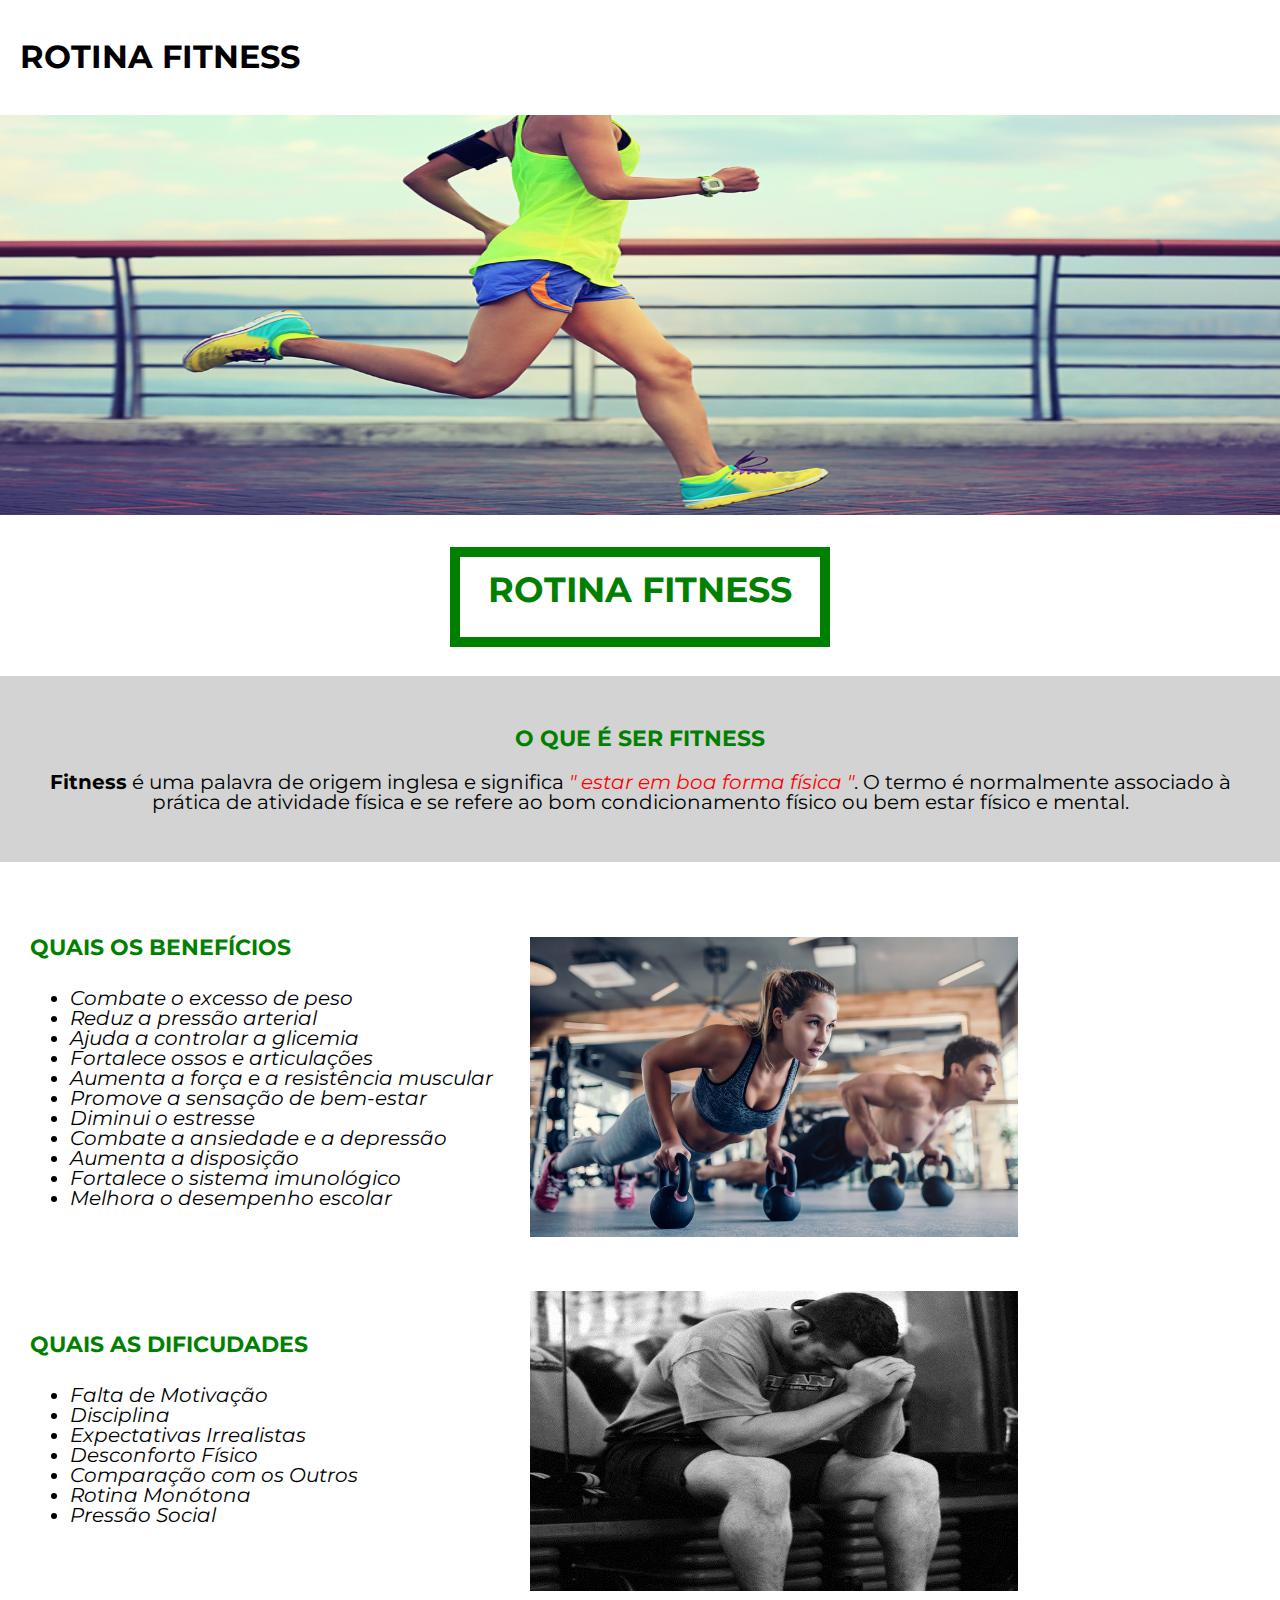
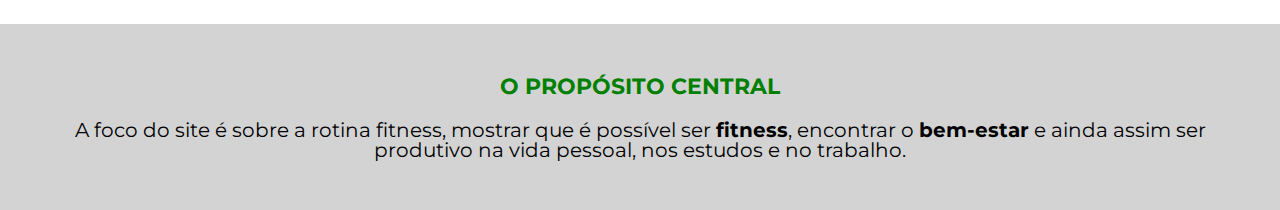
<file: index.html>
<!DOCTYPE html>
<html lang="pt-br">
	<head>
		<meta charset="UTF-8">
		<title>Rotina fitness</title>
		<link rel="stylesheet" href="reset.css">
		<link rel="stylesheet" href="style3.css">
		<link href="https://fonts.googleapis.com/css2?family=Montserrat&display=swap" rel="stylesheet">
		<style> 
			
		</style>
	</head>
	<body>
		<header>
			<h1>ROTINA FITNESS</h1>
		</header>

		<img id="banner" src="banner.jpg">

		<h2><b>ROTINA FITNESS</b></h2>

	<div class="principal">
		<h3>O QUE É SER FITNESS</h3>

		<p id="origem"><b>Fitness</b> é uma palavra de origem inglesa e significa <i>" estar em boa forma física "</i>. O termo é normalmente associado 
		à prática de atividade física e se refere ao bom condicionamento físico
		ou bem estar físico e mental.</p>
	</div>
		<br>
	<div class="lista">
		<h4>QUAIS OS BENEFÍCIOS</h4>
		<ul>
			<li class="itens">Combate o excesso de peso</li>
			<li class="itens">Reduz a pressão arterial</li>
			<li class="itens">Ajuda a controlar a glicemia</li>
			<li class="itens">Fortalece ossos e articulações</li>
			<li class="itens">Aumenta a força e a resistência muscular</li>
			<li class="itens">Promove a sensação de bem-estar</li>
			<li class="itens">Diminui o estresse</li>
			<li class="itens">Combate a ansiedade e a depressão</li>
			<li class="itens">Aumenta a disposição</li>
			<li class="itens">Fortalece o sistema imunológico</li>
			<li class="itens">Melhora o desempenho escolar</li>
		</ul>

		<img class="banner2" src="banner2.jpg">

		<br>
		<br>
		<br>
		<br>
		<br>
		<h4>QUAIS AS DIFICUDADES</h4>
		<ul>
			<li class="itens">Falta de Motivação</li>
			<li class="itens">Disciplina</li>
			<li class="itens">Expectativas Irrealistas</li>
			<li class="itens">Desconforto Físico</li>
			<li class="itens">Comparação com os Outros</li>
			<li class="itens">Rotina Monótona</li>
			<li class="itens">Pressão Social</li>
		</ul>

		<img class="banner3" src="banner3.jpg">
	</div>
	<div class="principal">
		<h3>O PROPÓSITO CENTRAL</h3>
		
		<p>A foco do site é sobre a rotina fitness, mostrar que é possível ser <b>fitness</b>, encontrar o <b>bem-estar</b> e ainda assim ser produtivo na vida pessoal, nos estudos e no trabalho.</p>
	</div>
	</body>
</html>
</file>
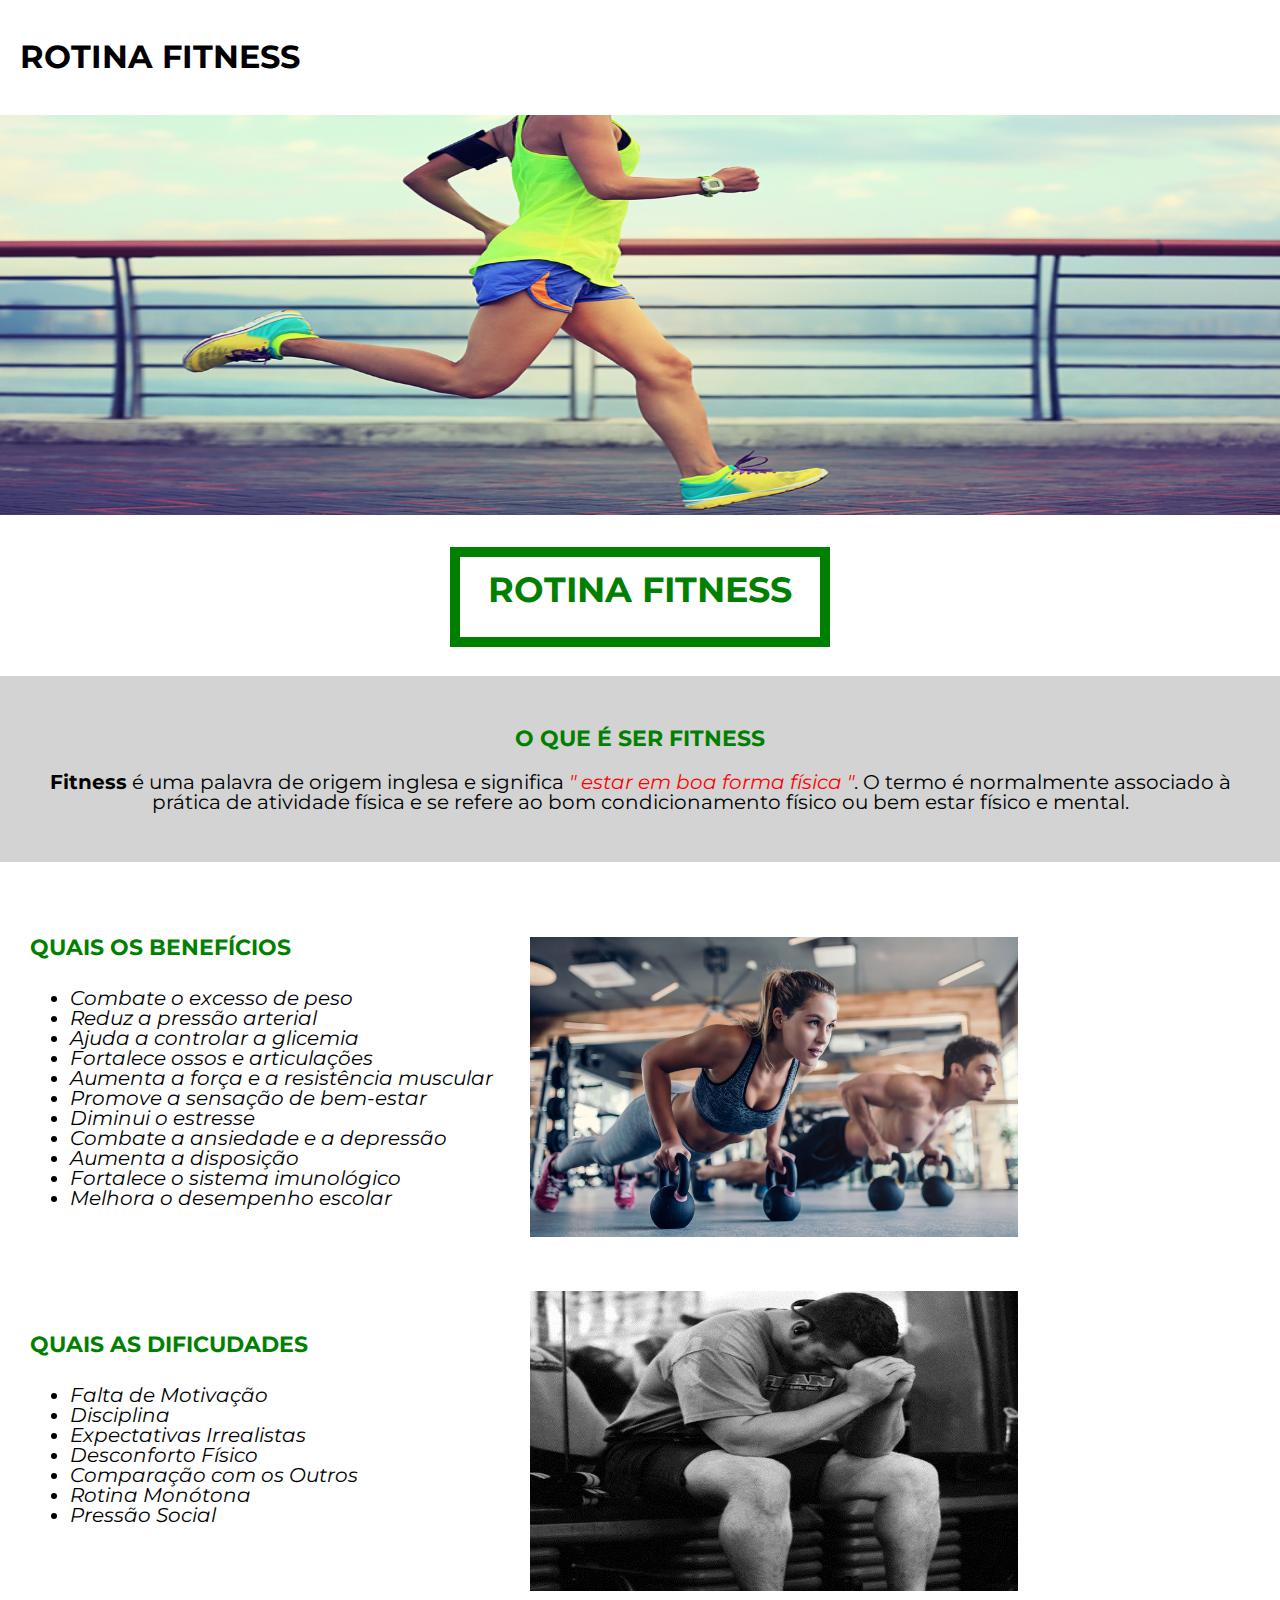
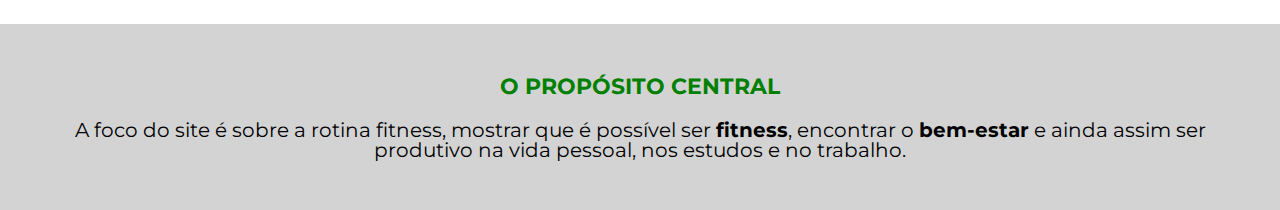
<file: index3.html>
<!DOCTYPE html>
<html lang="pt-br">
	<head>
		<meta charset="UTF-8">
		<title>Rotina fitness</title>
		<link rel="stylesheet" href="reset.css">
		<link rel="stylesheet" href="style3.css">
		<link href="https://fonts.googleapis.com/css2?family=Montserrat&display=swap" rel="stylesheet">
		<style> 
			
		</style>
	</head>
	<body>
		<header>
			<h1>ROTINA FITNESS</h1>
		</header>

		<img id="banner" src="banner.jpg">

		<h2><b>ROTINA FITNESS</b></h2>

	<div class="principal">
		<h3>O QUE É SER FITNESS</h3>

		<p id="origem"><b>Fitness</b> é uma palavra de origem inglesa e significa <i>" estar em boa forma física "</i>. O termo é normalmente associado 
		à prática de atividade física e se refere ao bom condicionamento físico
		ou bem estar físico e mental.</p>
	</div>
		<br>
	<div class="lista">
		<h4>QUAIS OS BENEFÍCIOS</h4>
		<ul>
			<li class="itens">Combate o excesso de peso</li>
			<li class="itens">Reduz a pressão arterial</li>
			<li class="itens">Ajuda a controlar a glicemia</li>
			<li class="itens">Fortalece ossos e articulações</li>
			<li class="itens">Aumenta a força e a resistência muscular</li>
			<li class="itens">Promove a sensação de bem-estar</li>
			<li class="itens">Diminui o estresse</li>
			<li class="itens">Combate a ansiedade e a depressão</li>
			<li class="itens">Aumenta a disposição</li>
			<li class="itens">Fortalece o sistema imunológico</li>
			<li class="itens">Melhora o desempenho escolar</li>
		</ul>

		<img class="banner2" src="banner2.jpg">

		<br>
		<br>
		<br>
		<br>
		<br>
		<h4>QUAIS AS DIFICUDADES</h4>
		<ul>
			<li class="itens">Falta de Motivação</li>
			<li class="itens">Disciplina</li>
			<li class="itens">Expectativas Irrealistas</li>
			<li class="itens">Desconforto Físico</li>
			<li class="itens">Comparação com os Outros</li>
			<li class="itens">Rotina Monótona</li>
			<li class="itens">Pressão Social</li>
		</ul>

		<img class="banner3" src="banner3.jpg">
	</div>
	<div class="principal">
		<h3>O PROPÓSITO CENTRAL</h3>
		
		<p>A foco do site é sobre a rotina fitness, mostrar que é possível ser <b>fitness</b>, encontrar o <b>bem-estar</b> e ainda assim ser produtivo na vida pessoal, nos estudos e no trabalho.</p>
	</div>
	</body>
</html>
</file>
<file: style3.css>
body {
	font-family: 'Montserrat', sans-serif;
	
}

#banner {
	height: 400px;
	width: 100%
}

h1 {
	padding: 20px;
}

h2 {
	text-align: center; font-size: 35px; color: green; border: 10px solid;
	height: 50px; padding: 15px; margin-left: 450px; margin-right: 450px;
}

h3 {
	font-size: 22px; font-weight: bold; color: green; text-align: center;
}

h4 {
	font-size: 22px; font-weight: bold; color: green;
}

p {
	font-size: 20px; text-align: center;
}

i {
	font-style: italic; color: red;
}

b{
	font-weight: bold;
}

#origem {
	text-align: center; font-size: 20px;
}

.itens{
	font-size: 20px; font-style: italic;
}

.principal {
	background: lightgrey; padding: 30px;
}

.lista {
	padding: 30px;
}

.banner2 {
	height: 300px;
	width: 40%;
	margin-left: 500px;
	margin-top: -500px;
}

.banner3 {
	height: 300px;
	width: 40%;
	margin-left: 500px;
	margin-top: -250px;

}

ul {
	list-style-type: disc;
}
</file>
